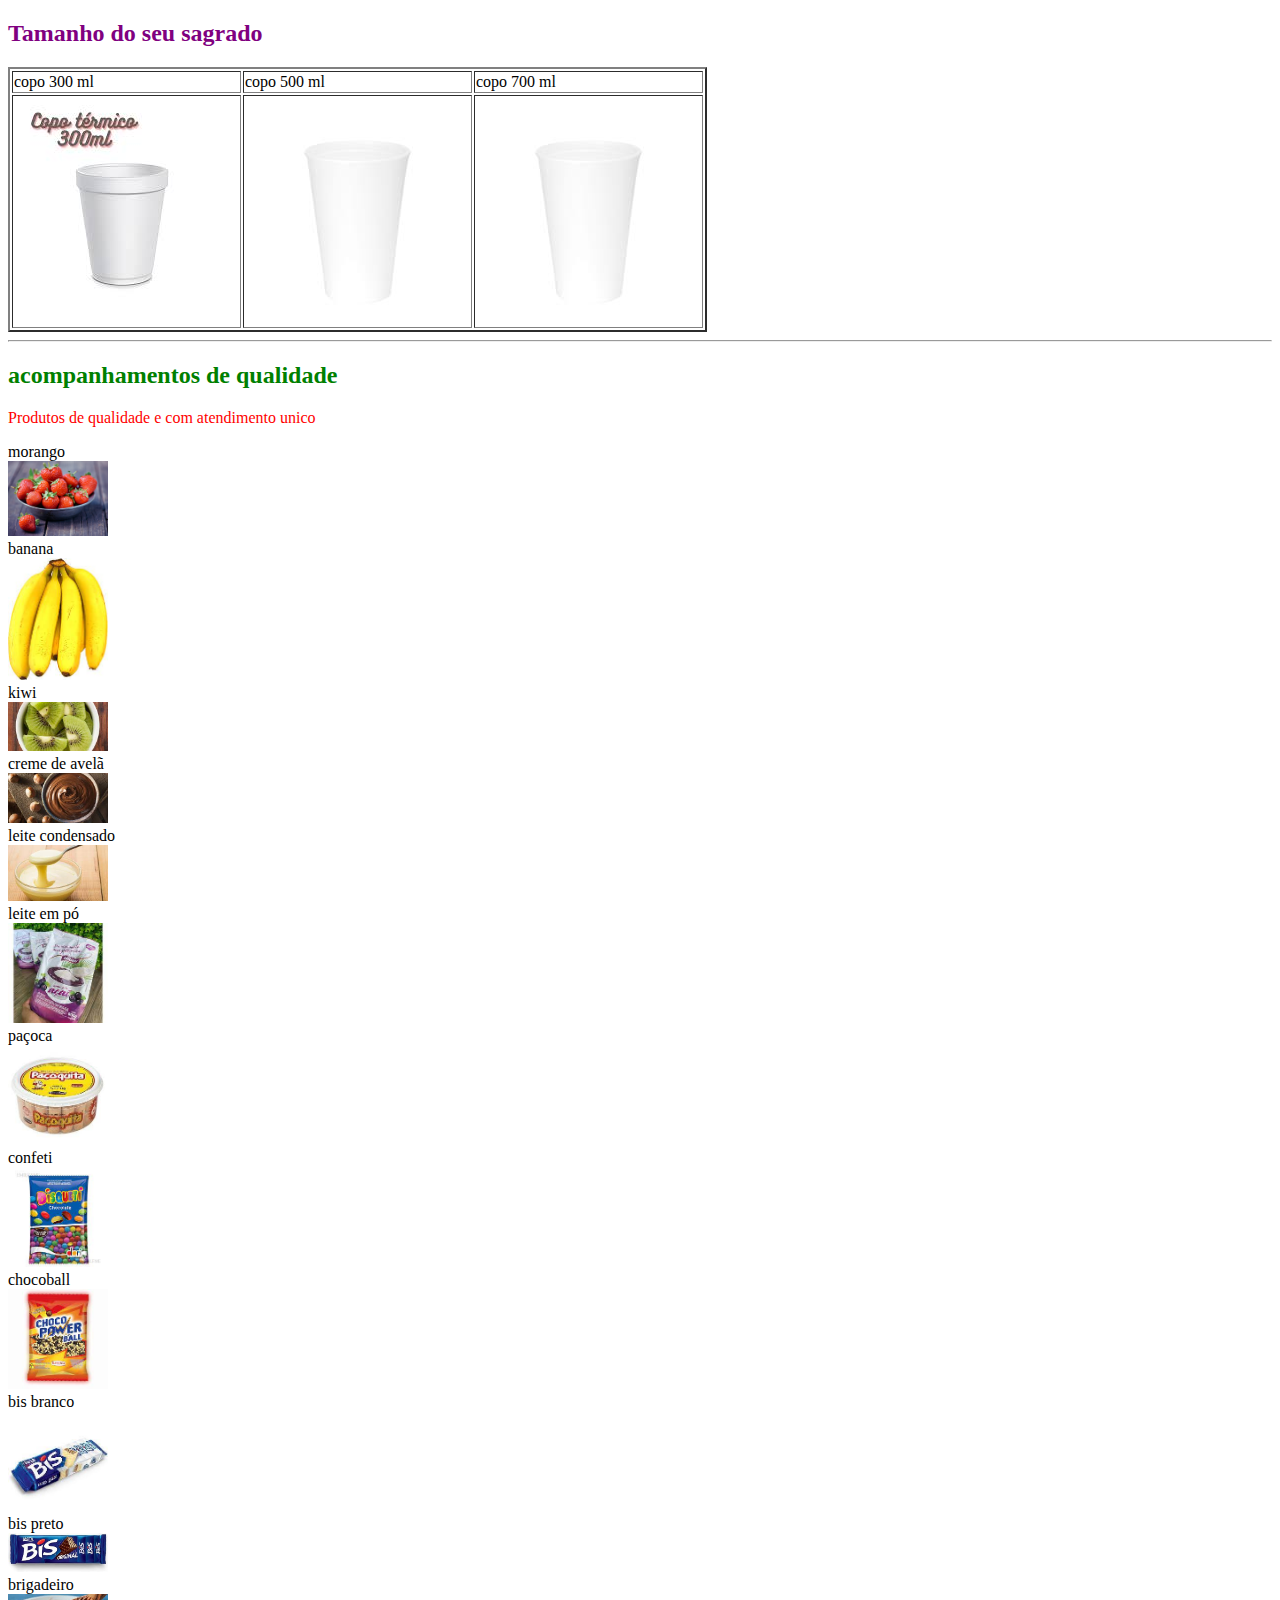
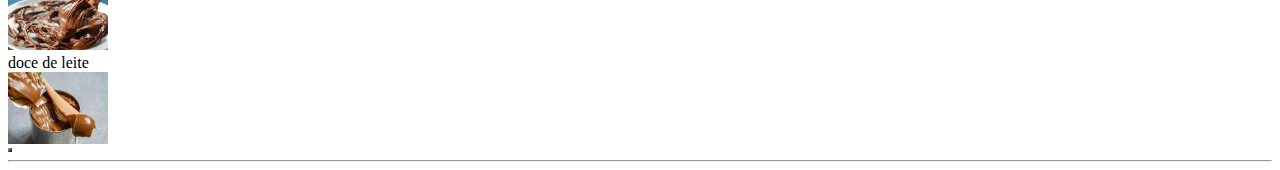
<file: index.html>
<!DOCTYPE html>
<html>
	<head>
		<title>
			em prática
		</title>
	<meta charset="utf-8">

	<style type="text/css">

		P {
			color: red;
		}

		h2 {
			color: green;
		}

		</style>

	
	</head>
<body>
	
	
			<h2  style=" color: purple; ">Tamanho do seu sagrado</h2>
			<table border="2">
			<tr>
				<td>copo 300 ml</td>
				<td>copo 500 ml</td>
				<td>copo 700 ml</td>
			</tr>

			<tr>
				<td><img src="imagem/copo300ml.jpg" width="100%"></td>
				<td><img src="imagem/copo500ml.jpg" width="100%"></td>
				<td><img src="imagem/copo500ml.jpg" width="100%"></td>
				
			</tr>

			
			</table>
	

	<hr>

	<h2>acompanhamentos de qualidade</h2>
		<p style=" color: red; ">Produtos de qualidade e com atendimento unico</p>
	
		<!-- circle, square, disc -->
		<table border="2">
		<tr>
			<li>morango</li>
			<img src="imagem/morango.jpg" width="100">
		</tr>
		<tr>	
			<li>banana</li>
			<img src="imagem/banana.jpg" width="100">
		</tr>
		<tr>	
			<li>kiwi</li>
			<img src="imagem/kiwi.jpg" width="100">
		</tr>
		<tr>	
			<li>creme de avelã</li>
			<img src="imagem/cremedeavela.jpg" width="100">
		</tr>
		<tr>	
			<li>leite condensado</li>
			<img src="imagem/leitecondensado.jpg" width="100">
		</tr>
		<tr>	
			<li>leite em pó</li>
			<img src="imagem/leiteempo.jpg" width="100">
		</tr>
		<tr>	
			<li>paçoca</li>
			<img src="imagem/paçoca.jpg" width="100">
		</tr>
		<tr>	
			<li>confeti</li>
			<img src="imagem/confeti.jpg" width="100">
		</tr>	
		<tr>	
			<li>chocoball</li>
			<img src="imagem/chocoball.jpg" width="100">
		</tr>
		<tr>	
			<li>bis branco</li>
			<img src="imagem/bisbranco.jpg" width="100">
		</tr>
		<tr>	
			<li>bis preto</li>
			<img src="imagem/bispreto.jpg" width="100">
		</tr>
		<tr>	
			<li>brigadeiro</li>
			<img src="imagem/brigadeiro.jpg" width="100">
		</tr>
		<tr>	
			<li>doce de leite</li>
			<img src="imagem/docedeleite.jpg" width="100">
		</tr>
		</table>
	



	<hr>

			
</body>
</html>
</file>
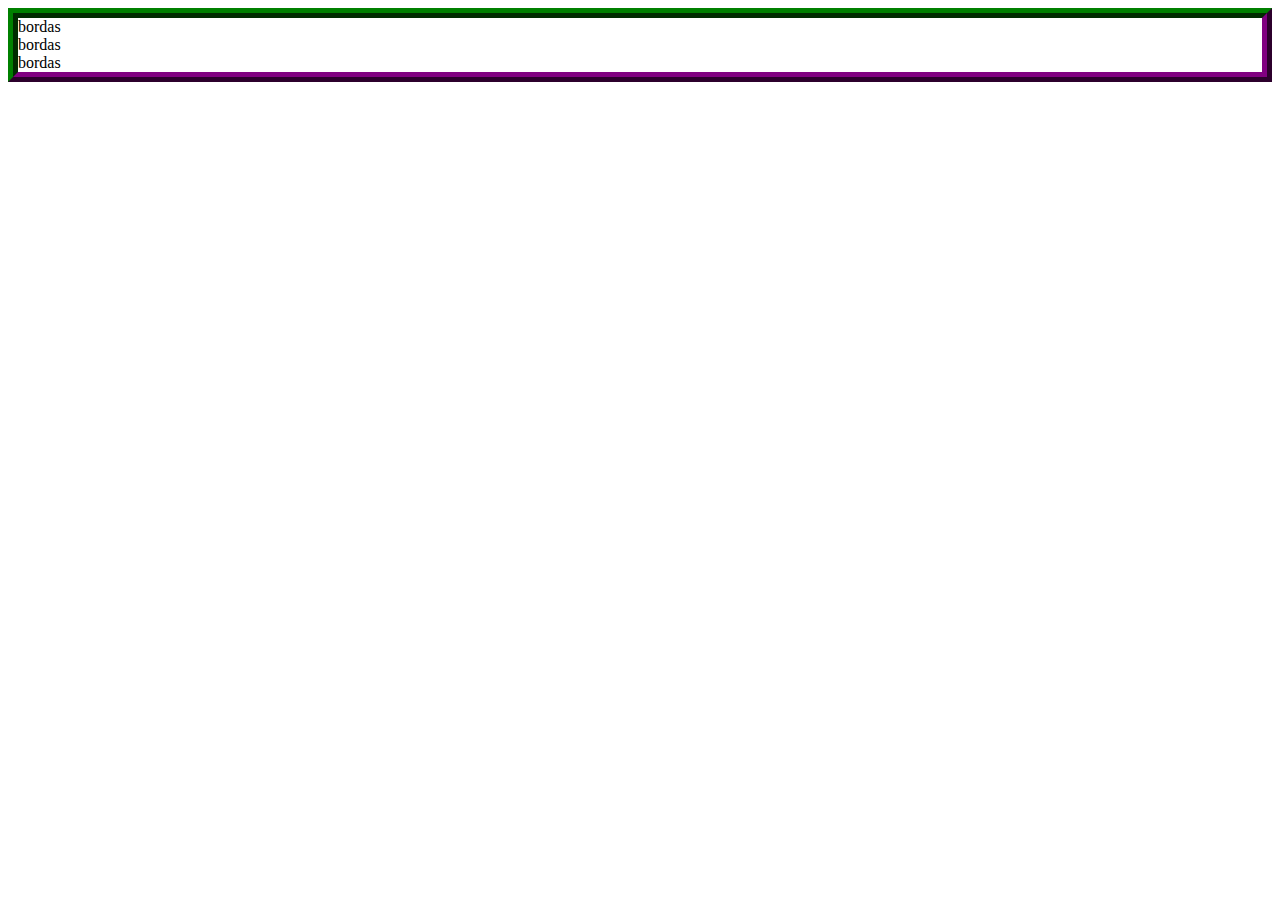
<file: bordas.html>
<!DOCTYPE html>
<html>
	    <head>
		    <title>
			    bordas
		    </title>
	    <meta charset="utf-8">

	        <style type="text/css">
                #conteudo {
                    /*
                    border: 10px ridge green*/
                    border-color: green purple purple green;
                    border-width: 10px;
                    border-style: ridge;
                }

		

	        </style>

	
	    </head>
    <body>
        <div id="conteudo">
            bordas<br>
            bordas<br>
            bordas<br>
        </div>

	
		
    </body>
</html>
</file>
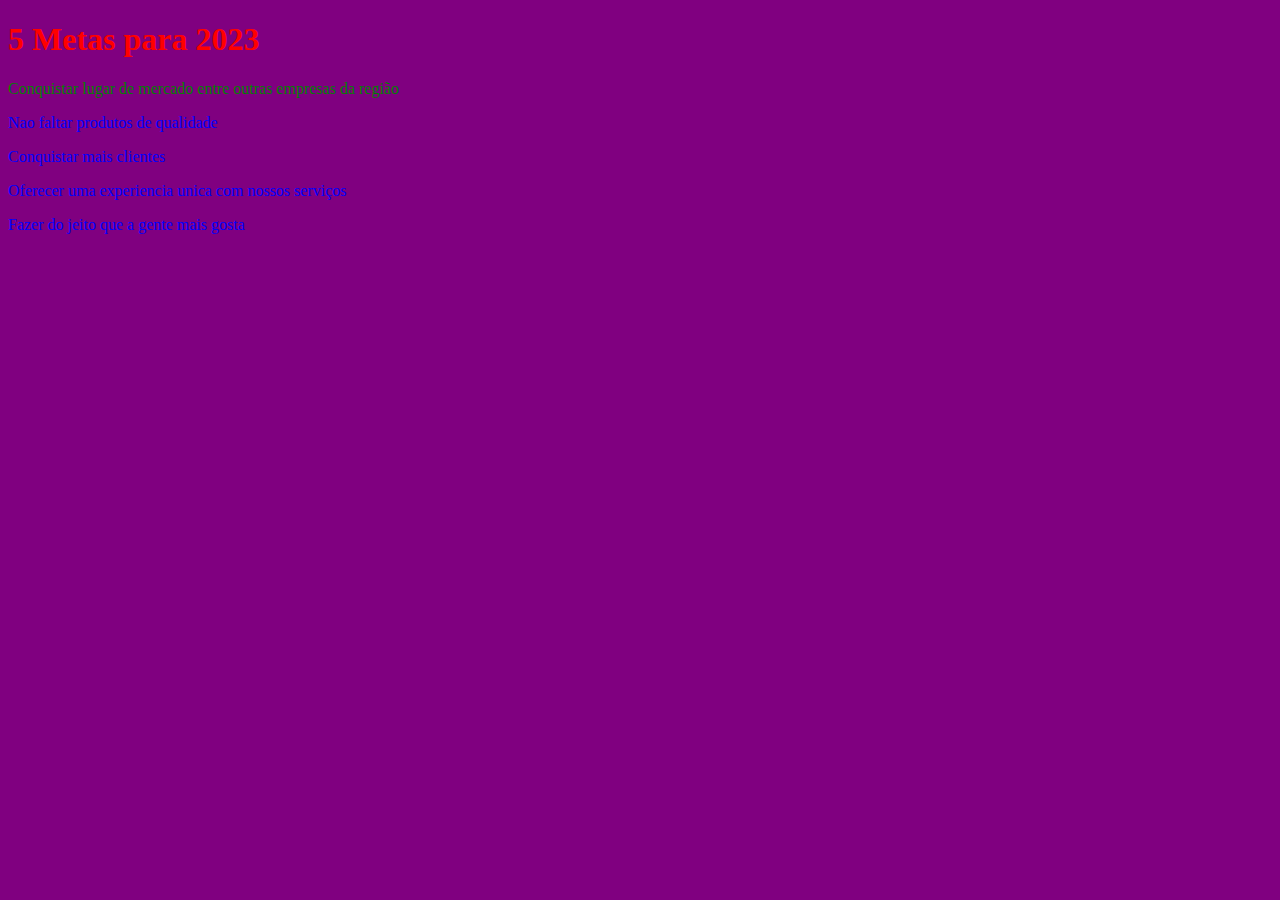
<file: classes-ids.html>
<!DOCTYPE html>
<html>
	<head>
		<title>
			em prática
		</title>
	<meta charset="utf-8">

	<style type="text/css">

		P {
			color: blue;
		}

		h1 {
			color: red;
		}

		.green {
			color: green;
		}

		#principal {
			background: purple;
		}

		</style>

	
	</head>
<body id="principal">
	
	
		<h1>5 Metas para 2023</h1>

		<p class="green">Conquistar lugar de mercado entre outras empresas da região</p>

		<p>Nao faltar produtos de qualidade</p>

		<p>Conquistar mais clientes</p>

		<p>Oferecer uma experiencia unica com nossos serviços</p>

		<p>Fazer do jeito que a gente mais gosta</p>

			
</body>
</html>
</file>
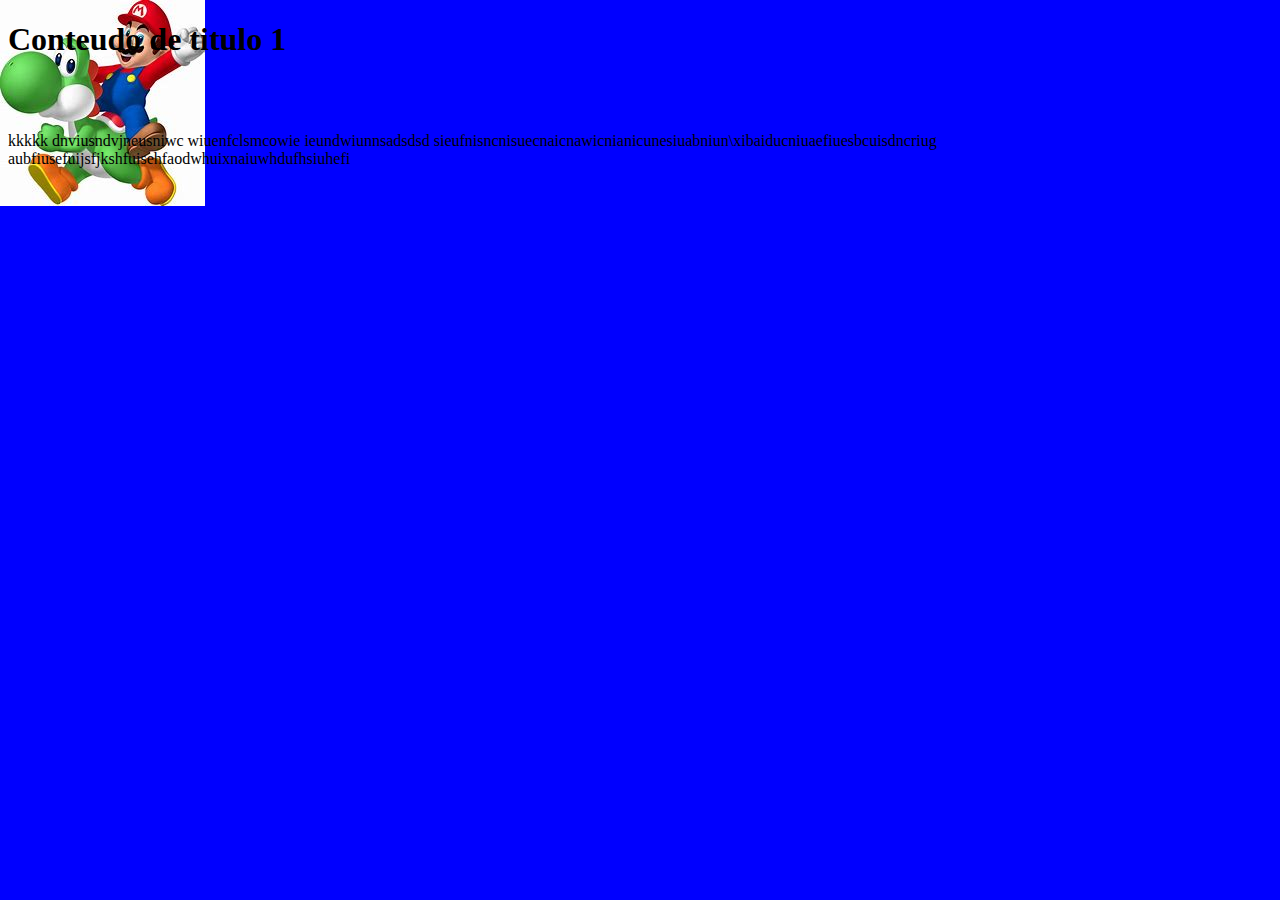
<file: cor-imagem-fundo.html>
<!DOCTYPE html>
<html>
	    <head>
		    <title>
			  cor e imagem de fundo
		    </title>
	    <meta charset="utf-8">

	        <style type="text/css">
              h1 {
                /*background-image:url('imagem/yoshi.png');*/
                /* repeat-x, repeat-y, no-repeat, repeat*/
                background-repeat: no-repeat;
                /*scroll, fixed*/
                background-attachment: fixed;
                /*primeiro valor: left, center, right
                  segundo valor: top, center, bottom
                */
                background-position: center center;
              } 
              
              .fundo {
                background:  #0000FF url('imagem/yoshi.png') no-repeat fixed left top;
              }
                
	        </style>

	
	    </head>
    <body class="fundo">
        <h1>
            Conteudo de titulo 1
        </h1>
        <br><br>

        <p>kkkkk dnviusndvjneusniwc wiuenfclsmcowie ieundwiunnsadsdsd
            sieufnisncnisuecnaicnawicnianicunesiuabniun\xibaiducniuaefiuesbcuisdncriug
            aubfiusefuijsfjkshfuisehfaodwhuixnaiuwhdufhsiuhefi
        </p>
        
    </body>
</html>
</file>
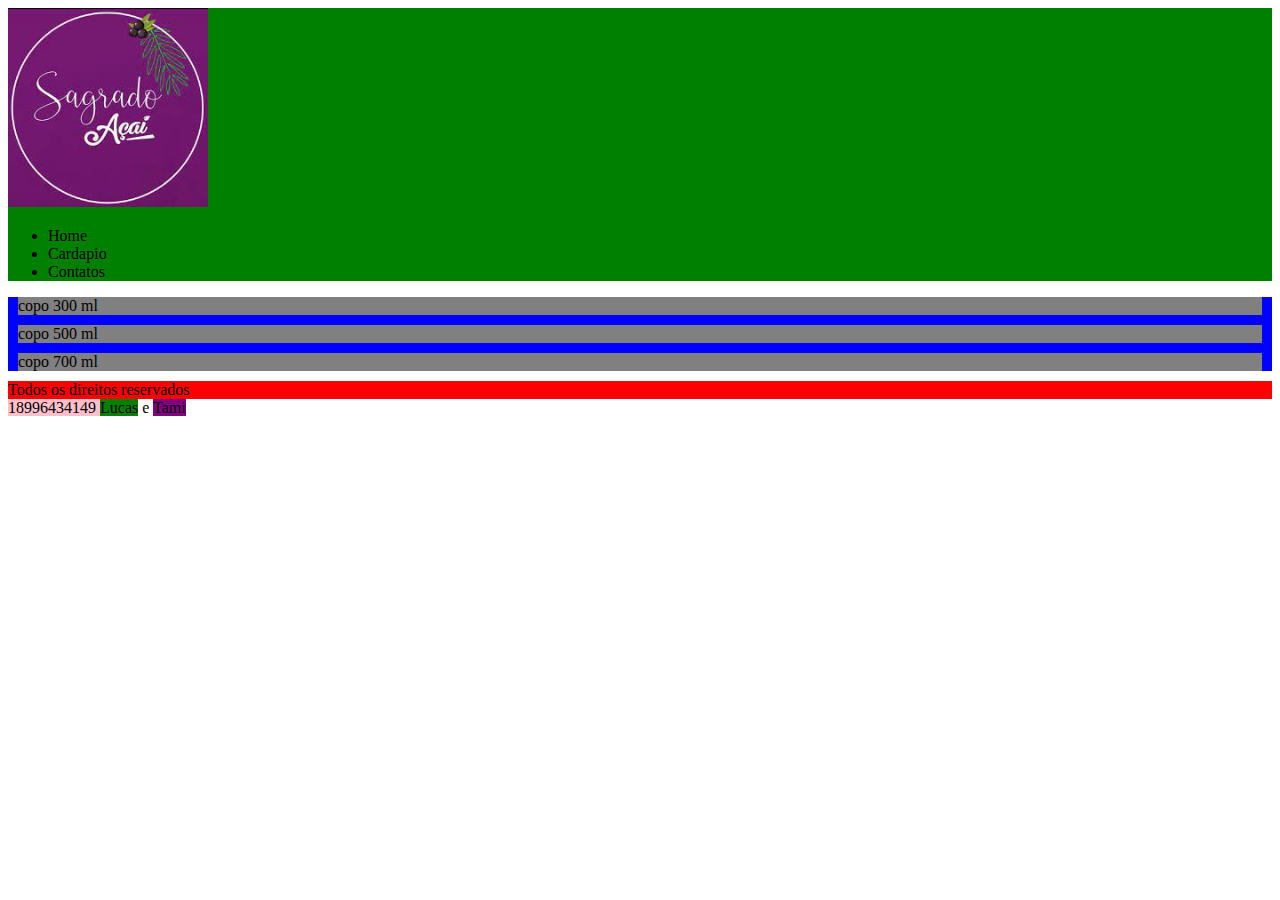
<file: div-span.html>
<!DOCTYPE html>
<html>
	<head>
		<title>
			em prática
		</title>
	<meta charset="utf-8">

	<style type="text/css">

		#topo {
			background: green;
		}

		#conteudo {
			background: blue;
		}

		#rodape {
			background: red ;
		}

		#contatos {
			background: pink ;
		}
		
		.h {
			background: green;
		}

		.m {
			background: purple;
		}
		
		.produto {
			background: grey;
			margin: 10px;
		}
		

		</style>

	
	</head>
<body>
	<div id="topo">
		<img src="imagem/logo-sagrado.png" width="200">
		<ul>
			<li>Home</li>
			<li>Cardapio</li>
			<li>Contatos</li>
		</ul>	

	</div>

	<div id="conteudo">
		<div class="produto">
			copo 300 ml
			
		</div>
		
		<div class="produto">
			copo 500 ml
			
		</div>
		
		<div class="produto">
			copo 700 ml
		</div>
	</div>

	<div id="rodape">
		Todos os direitos reservados

	</div>

	<span id="contatos">
		18996434149

	</span>

	<span>
		<span class="h">Lucas</span> e <span class="m">Tami</span>
	</span>

	
		
</body>
</html>
</file>
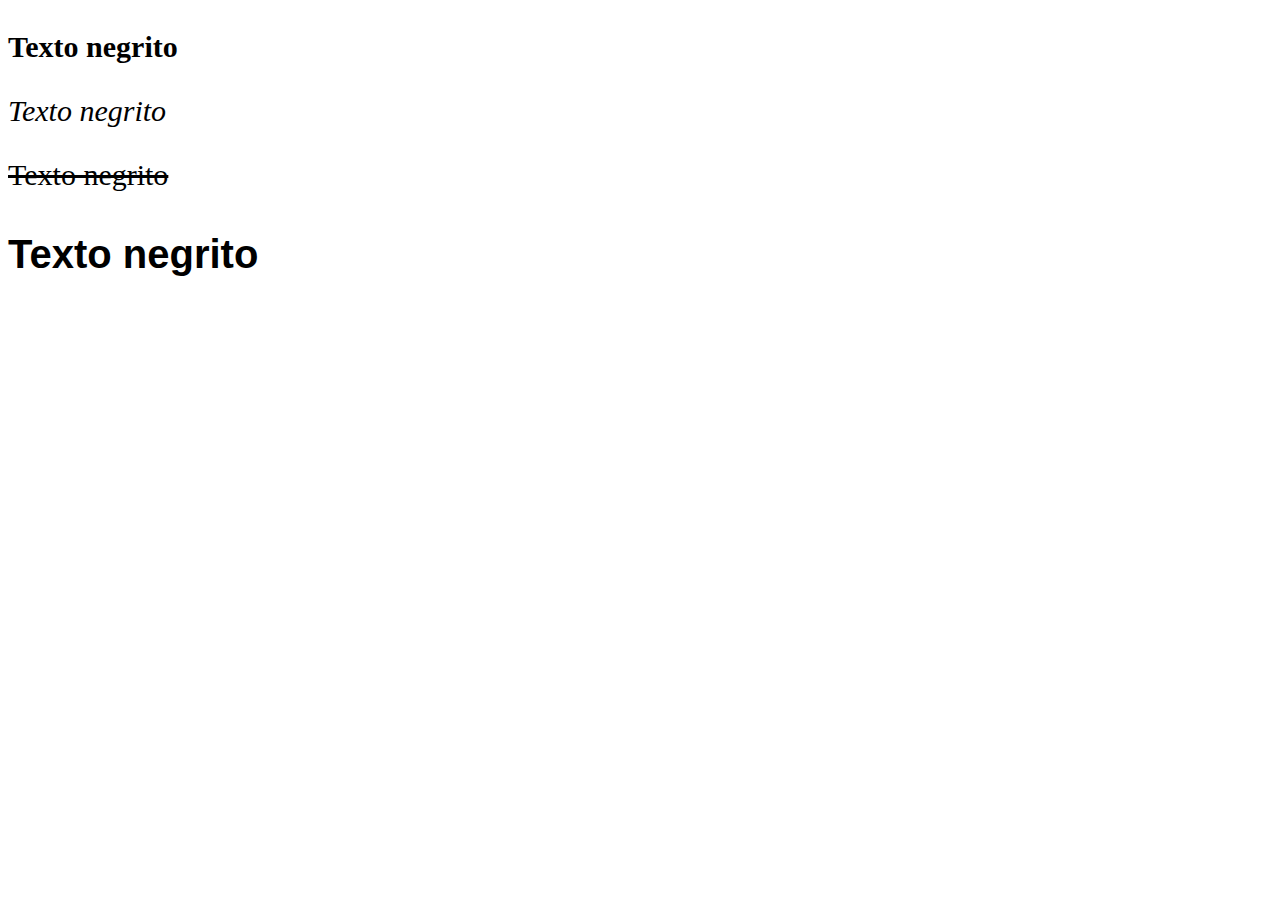
<file: estilos-texto.html>
<!DOCTYPE html>
<html>
	    <head>
		    <title>
			  estilo de texto
		    </title>
	    <meta charset="utf-8">

	        <style type="text/css">
                
                body {
                    font-size: 30px;
                    font-family: "times new roman", times, serif;
                }
                
                .negrito {
                    font-weight: 900;
                }

                .italico {
                    font-style: italic;
                }

                .formatacao {
                    /*text-decoration: underline;*/
                    /*text-decoration: overline;*/
                    text-decoration: line-through;
                }

                .texto {
                    font: bold 40px "lucida sana unicode", "lucida grande", sans-serif ;
                }
	        </style>

	
	    </head>
    <body>
        <p class="negrito">
            Texto negrito
        </p>
        <p class="italico">
            Texto negrito
        </p>
        <p class="formatacao">
            Texto negrito
        </p>
        <p class="texto">
            Texto negrito
        </p>
    </body>
</html>
</file>
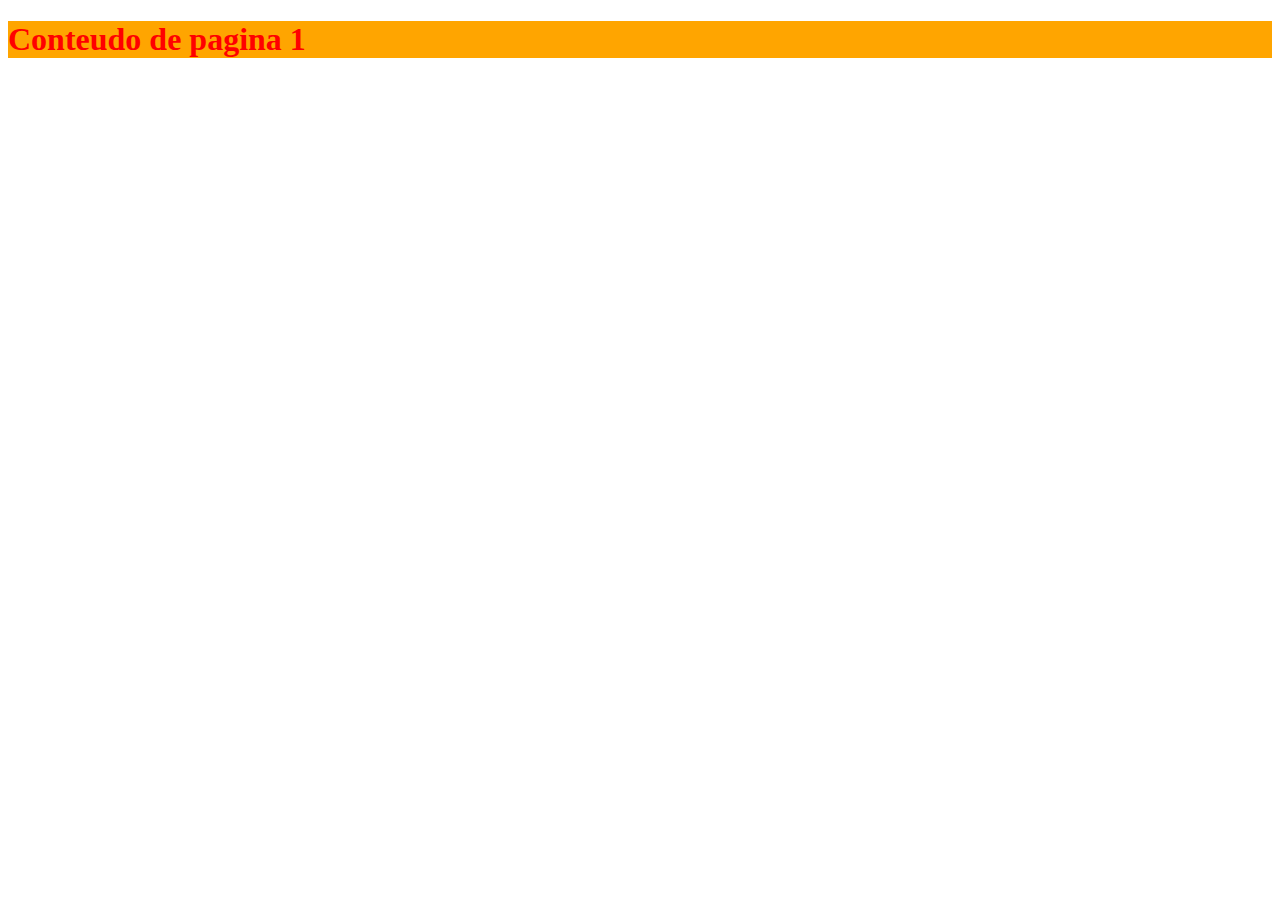
<file: pagina1.html>
<!DOCTYPE html>
<html>
	    <head>
		    <title>
			  pagina 1
		    </title>
	    <meta charset="utf-8">
	       <link rel="stylesheet" type="text/css" href="style.css">
	    </head>
    <body>
        <h1 class="texto">
            Conteudo de pagina 1
        </h1>
           
    </body>
</html>
</file>
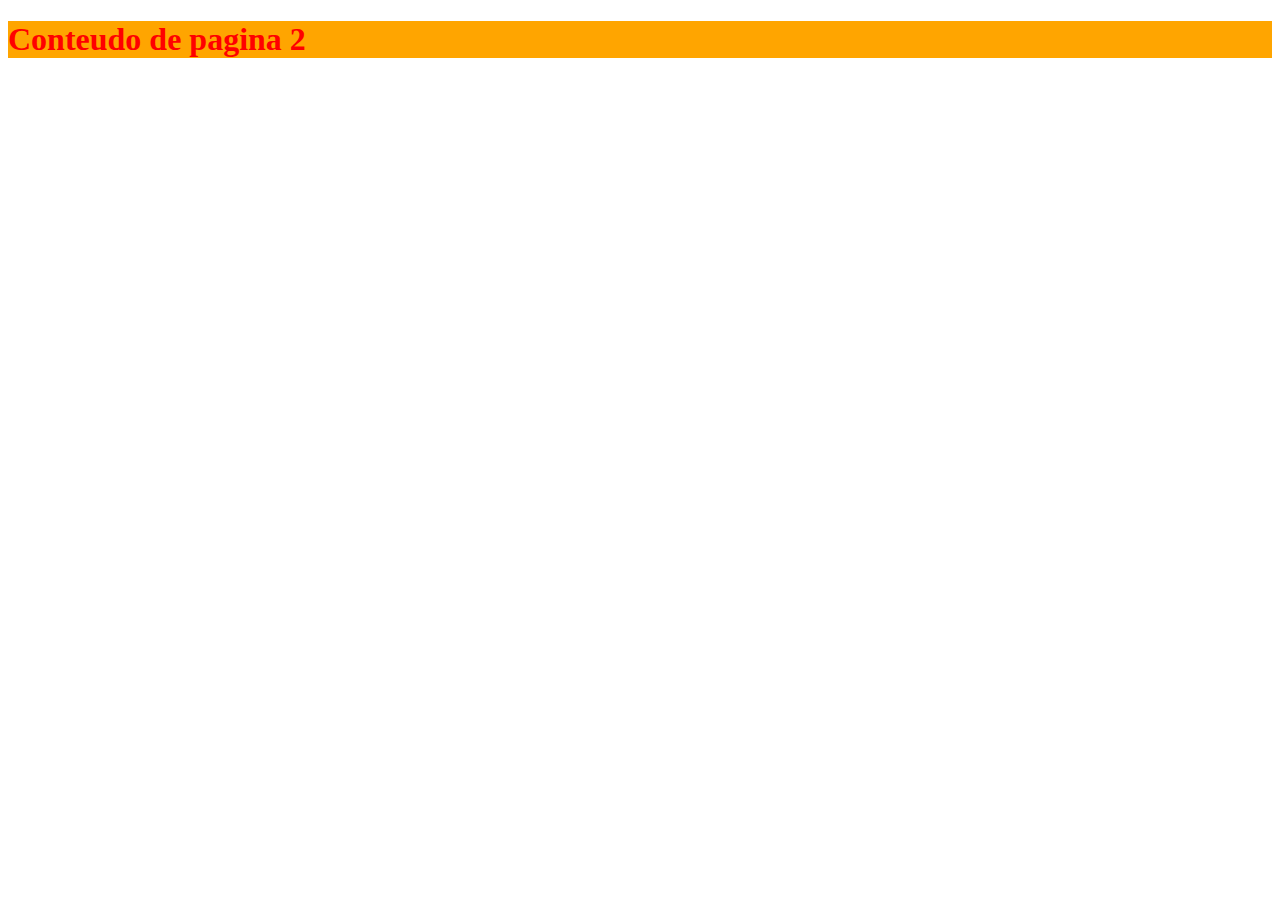
<file: pagina2.html>
<!DOCTYPE html>
<html>
	    <head>
		    <title>
			  pagina 2
		    </title>
	    <meta charset="utf-8">
        <link rel="stylesheet" type="text/css" href="style.css">   
                
	       
	    </head>
    <body>
        <h1 class="texto">
            Conteudo de pagina 2
        </h1>
           
    </body>
</html>
</file>
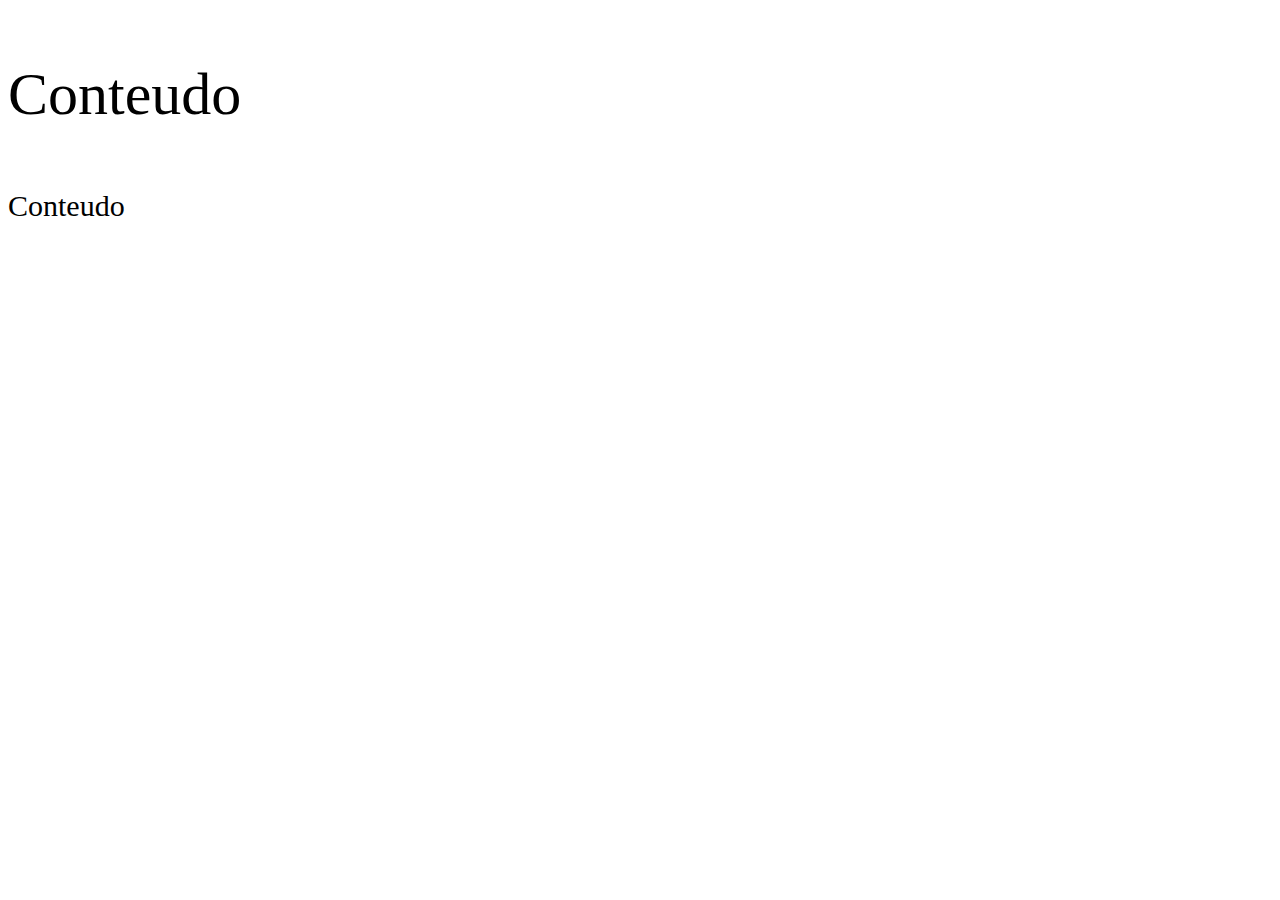
<file: tamanho-textos.html>
<!DOCTYPE html>
<html>
	    <head>
		    <title>
			   tamanho de texto
		    </title>
	    <meta charset="utf-8">

	        <style type="text/css">
               body {
                font-size: 30px;
               }
               
               .texto{
                    /*
                    px --> tamanho fixo
                    % --> tamanho relativo
                    em --> tamanho relativo ao conteiner pai
                    */
                    font-size: 2em;
                }

                .texto2{
                    font-size: 1em;
                }
	        </style>

	
	    </head>
    <body>
        <div>

       
        <p class="texto">
            Conteudo
        </p>
        <p class="texto2">
            Conteudo
        </p>
     </div>
      
    </body>
</html>
</file>
<file: style.css>
.texto{
    color: red;
    background: orange
}
</file>
